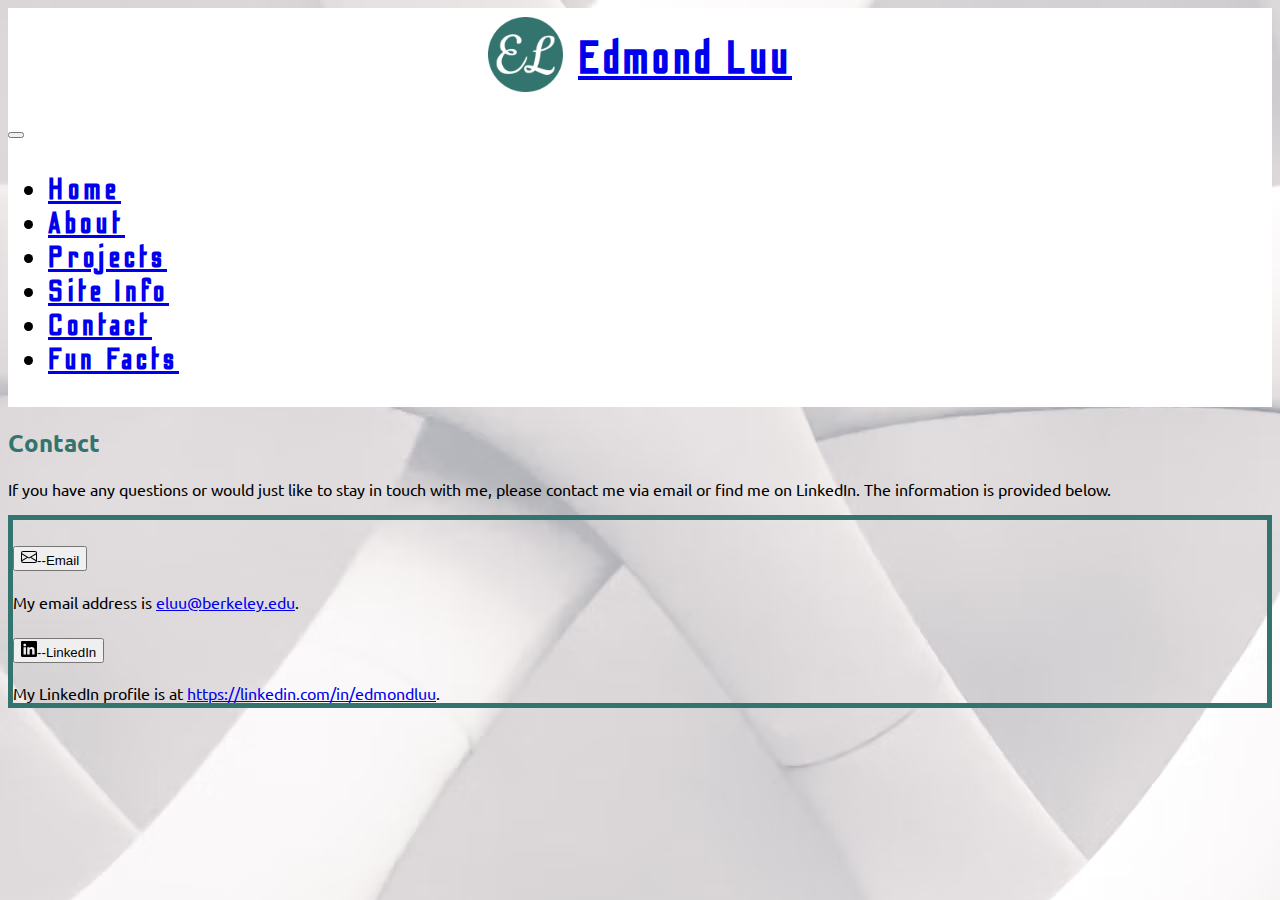
<file: contact.html>
<!DOCTYPE html>
<html lang="en">

<head>
    <meta charset="UTF-8">
    <link rel="shortcut icon" href="./favicon.png" type="image/x-png" />
    <meta http-equiv="X-UA-Compatible" content="IE=edge">
    <meta name="viewport" content="width=device-width, initial-scale=1.0">
    <title>Edmond Luu - Contact Me</title>
    <link rel="preconnect" href="https://fonts.googleapis.com">
    <link rel="preconnect" href="https://fonts.gstatic.com" crossorigin>
    <link href="https://fonts.googleapis.com/css2?family=Odibee+Sans&display=swap" rel="stylesheet">
    <link rel="preconnect" href="https://fonts.googleapis.com">
    <link rel="preconnect" href="https://fonts.gstatic.com" crossorigin>
    <link href="https://fonts.googleapis.com/css2?family=Ubuntu&display=swap" rel="stylesheet">
    <link href="https://cdn.jsdelivr.net/npm/bootstrap@5.2.0-beta1/dist/css/bootstrap.min.css" rel="stylesheet" integrity="sha384-0evHe/X+R7YkIZDRvuzKMRqM+OrBnVFBL6DOitfPri4tjfHxaWutUpFmBp4vmVor" crossorigin="anonymous">
    <link rel="stylesheet" href="style.css">

</head>

<body>
    <nav class="navbar navbar-expand-md sticky-top">
        <div class="container-fluid">
            <div class="navLogoAndTitle">
                <a href="index.html" id="noHighlight"><img src="icon.png" class="navLogo" /></a>
                <a class="navbar-brand" href="index.html" id="title">Edmond Luu</a>
            </div>
            <button class="navbar-toggler" type="button" data-bs-toggle="collapse" data-bs-target="#navbarNav" aria-controls="navbarNav" aria-expanded="false" aria-label="Toggle navigation">
                <span class="navbar-toggler-icon"></span>
            </button>
            <div class="collapse navbar-collapse" id="navbarNav">
                <ul class="navbar-nav me-auto mb-2 mb-lg-0">
                    <li class="nav-item">
                        <a class="nav-link" aria-current="page" href="index.html">Home</a>
                    </li>
                    <li class="nav-item">
                        <a class="nav-link" href="about.html">About</a>
                    </li>
                    <li class="nav-item">
                        <a class="nav-link" href="projects.html">Projects</a>
                    </li>
                    <li class="nav-item">
                        <a class="nav-link" href="siteinfo.html">Site Info</a>
                    </li>
                    <li class="nav-item">
                        <a class="nav-link active" href="contact.html">Contact</a>
                    </li>
                    <li class="nav-item">
                        <a class="nav-link" href="funfacts.html">Fun Facts</a>
                    </li>
                </ul>
            </div>
        </div>
    </nav>

    <section class="container-fluid" id="intro">
        <h2 class="display-2 text-center">Contact</h2>
        <p class="text-center">If you have any questions or would just like to stay in touch with me, please contact
            me
            via email or find me
            on LinkedIn. The information is provided below.</p>
        <div class="accordion accordion-flush" id="accordionFlushExample">
            <div class="accordion-item">
                <h2 class="accordion-header" id="flush-headingOne">
                    <button class="accordion-button collapsed" type="button" data-bs-toggle="collapse" data-bs-target="#flush-collapseOne" aria-expanded="false" aria-controls="flush-collapseOne">
                        <svg xmlns="http://www.w3.org/2000/svg" width="16" height="16" fill="currentColor" class="bi bi-envelope" viewBox="0 0 16 16">
                            <path d="M0 4a2 2 0 0 1 2-2h12a2 2 0 0 1 2 2v8a2 2 0 0 1-2 2H2a2 2 0 0 1-2-2V4Zm2-1a1 1 0 0 0-1 1v.217l7 4.2 7-4.2V4a1 1 0 0 0-1-1H2Zm13 2.383-4.708 2.825L15 11.105V5.383Zm-.034 6.876-5.64-3.471L8 9.583l-1.326-.795-5.64 3.47A1 1 0 0 0 2 13h12a1 1 0 0 0 .966-.741ZM1 11.105l4.708-2.897L1 5.383v5.722Z" />
                        </svg>--Email
                    </button>
                </h2>
                <div id="flush-collapseOne" class="accordion-collapse collapse" aria-labelledby="flush-headingOne" data-bs-parent="#accordionFlushExample">
                    <div class="accordion-body">My email address is <a href="mailto:eluu@berkeley.edu">eluu@berkeley.edu</a>.</div>
                </div>
            </div>
            <div class="accordion-item">
                <h2 class="accordion-header" id="flush-headingTwo">
                    <button class="accordion-button collapsed" type="button" data-bs-toggle="collapse" data-bs-target="#flush-collapseTwo" aria-expanded="false" aria-controls="flush-collapseTwo">
                        <svg xmlns="http://www.w3.org/2000/svg" width="16" height="16" fill="currentColor" class="bi bi-linkedin" viewBox="0 0 16 16">
                            <path d="M0 1.146C0 .513.526 0 1.175 0h13.65C15.474 0 16 .513 16 1.146v13.708c0 .633-.526 1.146-1.175 1.146H1.175C.526 16 0 15.487 0 14.854V1.146zm4.943 12.248V6.169H2.542v7.225h2.401zm-1.2-8.212c.837 0 1.358-.554 1.358-1.248-.015-.709-.52-1.248-1.342-1.248-.822 0-1.359.54-1.359 1.248 0 .694.521 1.248 1.327 1.248h.016zm4.908 8.212V9.359c0-.216.016-.432.08-.586.173-.431.568-.878 1.232-.878.869 0 1.216.662 1.216 1.634v3.865h2.401V9.25c0-2.22-1.184-3.252-2.764-3.252-1.274 0-1.845.7-2.165 1.193v.025h-.016a5.54 5.54 0 0 1 .016-.025V6.169h-2.4c.03.678 0 7.225 0 7.225h2.4z" />
                        </svg>--LinkedIn
                    </button>
                </h2>
                <div id="flush-collapseTwo" class="accordion-collapse collapse" aria-labelledby="flush-headingTwo" data-bs-parent="#accordionFlushExample">
                    <div class="accordion-body">My LinkedIn profile is at <a href="https://wwww.linkedin.com/in/edmondluu">https://linkedin.com/in/edmondluu</a>.</div>
                </div>
            </div>
        </div>
    </section>


    <script src="https://cdn.jsdelivr.net/npm/bootstrap@5.2.0-beta1/dist/js/bootstrap.bundle.min.js" integrity="sha384-pprn3073KE6tl6bjs2QrFaJGz5/SUsLqktiwsUTF55Jfv3qYSDhgCecCxMW52nD2" crossorigin="anonymous"></script>

</body>

</html>
</file>
<file: style.css>
:root {
    --theme-color: rgb(51, 116, 110);
}

body {
    box-sizing: border-box;
    background-image: url("Images/backgroundWallpaper.jpg");
    font-family: 'Ubuntu', sans-serif;
}

nav {
    font-weight: 700;
    font-size: 30px;
    font-family: "Odibee Sans", cursive;
    letter-spacing: 5px;
    background-color: white;
    display: flex;
    flex-direction: column;
}

.navLogoAndTitle{
    display: flex;
    align-items: center;
    justify-content: center;
}

.navLogo{
    width: 75px
}

#title {
    margin-left: 15px;
    font-size: 45px;
}

.bold {
    font-weight: bold;
}

nav a {
    border-top: 1vh solid transparent;
    border-bottom: 1vh solid transparent;
}


nav a:not(.active):not(.navbar-brand):hover {
    background-color: rgb(240, 240, 240);
    transition: all 500ms;
}

nav a.active:hover {
    background-color: transparent;
}

nav a.navbar-brand {
    background-color: transparent;
}

h2,
p {
    animation-name: slidein;
    animation-duration: 1.5s;
}

.carousel-inner {
    border: 5px solid var(--theme-color);
}

.carousel-inner img {
    margin: 0 auto;
    min-width: 100vw;
    max-height: 50vh;
    object-fit: cover;
    object-position: center;
}

.alert {
    font-family: 'Ubuntu', sans-serif;
    font-size: 25px;
    letter-spacing: 0;
}

#noHighlight:hover{
    background-color: transparent;
}

h2 {
    color: rgb(51, 116, 110);
}


#cards {
    margin: 10px 10vw;
    display: flex;
    flex-direction: row;
    justify-content: space-evenly;
    animation-name: slidein;
    animation-duration: 1.5s;
}


@keyframes slidein {
    from {
        margin-top: 25%;
    }

    to {
        cards {
            margin-top: 10px;
        }

        h2,
        p {
            padding: 50px 100px;
        }
    }
}

#card-button {
    border: 1px solid black;
    text-align: center;
    padding: 5px 84px;
}

#card-button:hover {
    background-color: rgb(240, 240, 240);
    transition: all 0.5s;
}

@media(max-width:920px) {
    #cards {
        flex-direction: column;
        align-items: center;
        justify-content: space-between;
        padding-bottom: 100vw;
    }
}

.card-title {
    padding-bottom: 1vh;
    border-bottom: 1px solid black;
}

.accordion {
    border: 5px solid var(--theme-color);
}

.list-group-item.active {
    background-color: var(--theme-color);
}

.list-group {
    margin-bottom: 5vh;
    border: 5px solid var(--theme-color);
}

.accLink {
    margin-top: 15px;
}
</file>
